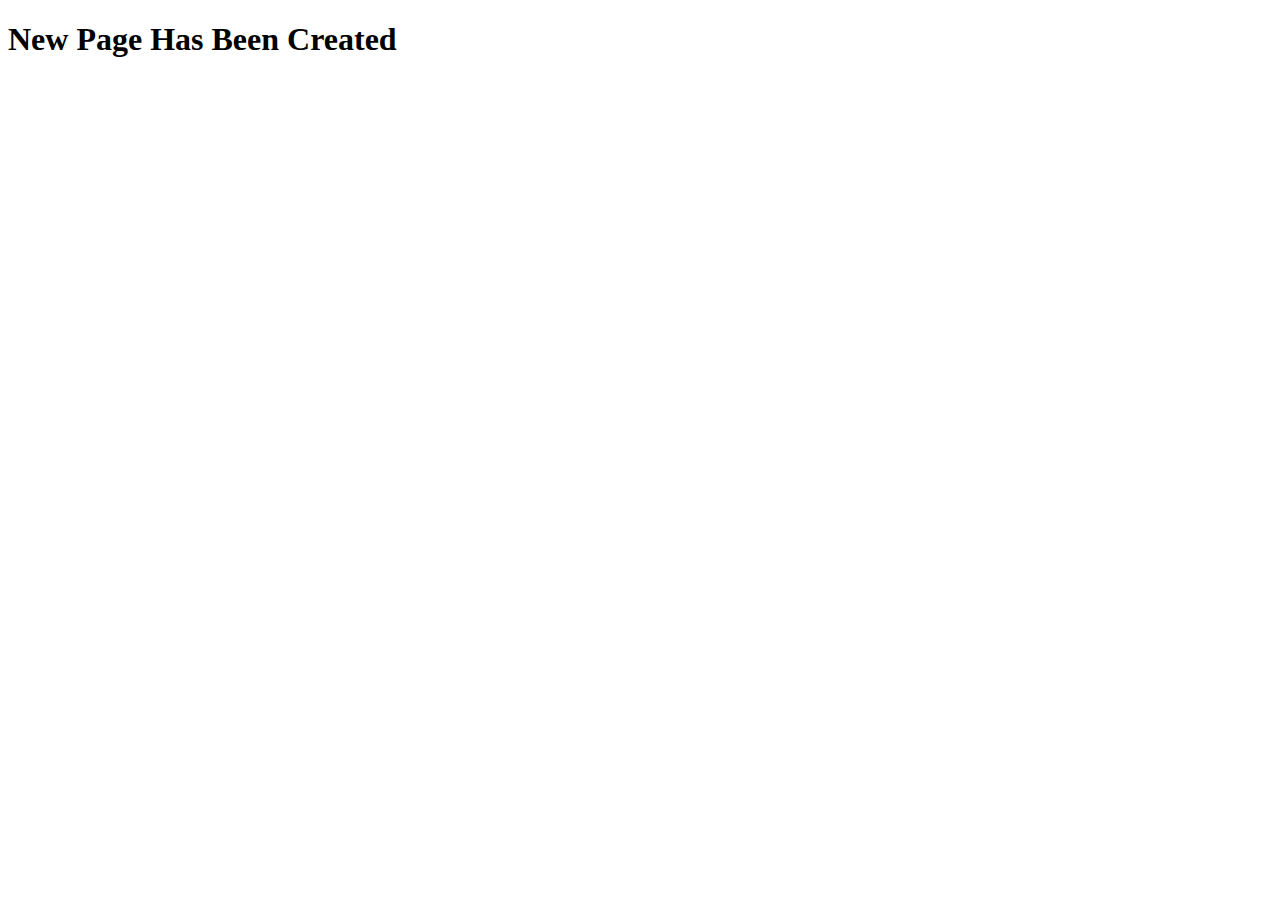
<file: newPage.html>
<!DOCTYPE html>
<html lang="en">
<head>
    <meta charset="UTF-8">
    <title>Task 4 New Page</title>
</head>
<body>
<div class="container">
    <div class="row">
        <div class="col">
            <!-- New Page required to say "New Page Has Been Created" -->
            <h1>New Page Has Been Created</h1>
        </div>
    </div>
</div>
</body>
</html>
</file>
